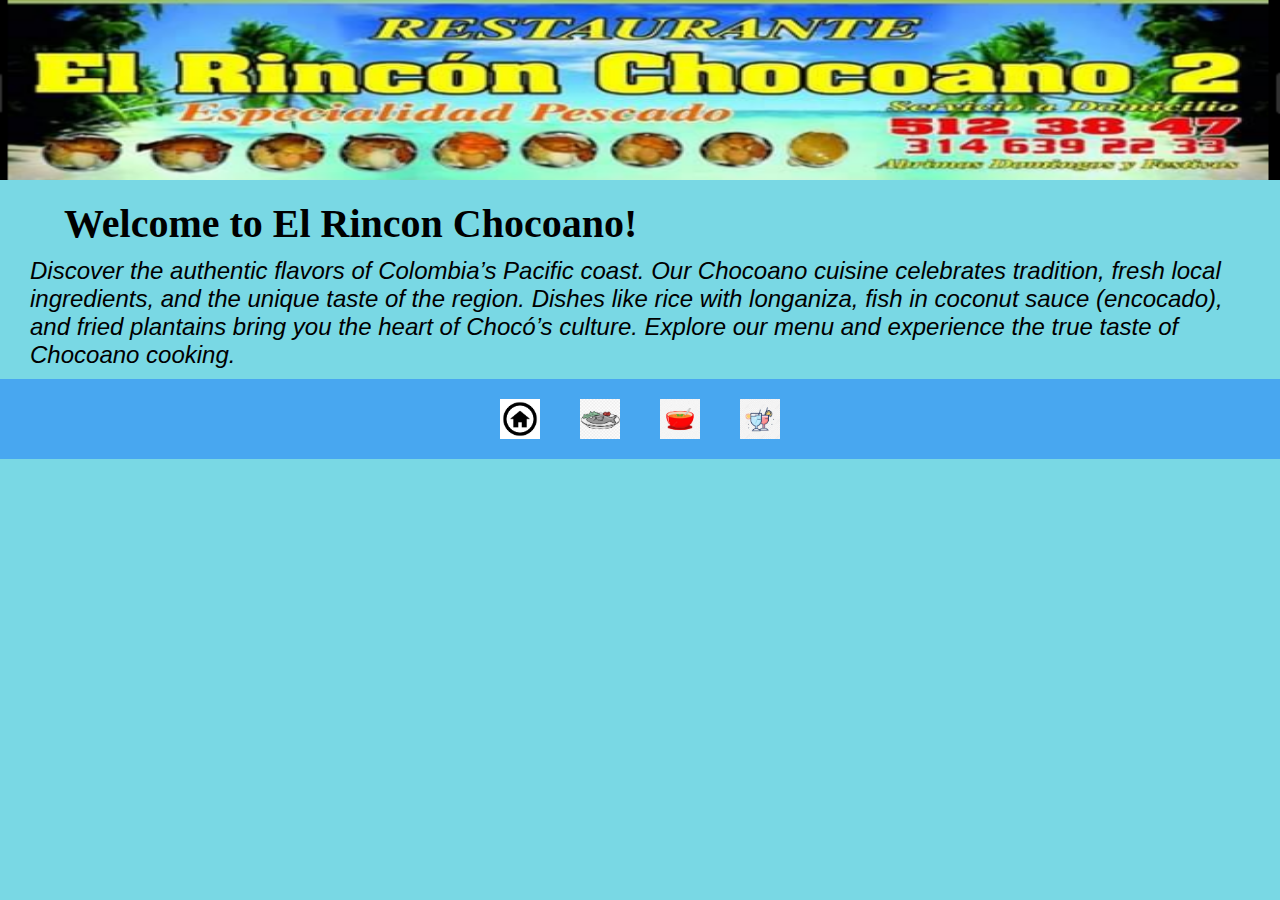
<file: index.html>
<!DOCTYPE html>
<html lang="en">
<head>
    <meta charset="UTF-8">
    <meta name="viewport" content="width=device-width, initial-scale=1.0">
    <title>Pescados</title>
    <link rel="stylesheet" href="../styles/styles.css">
</head>

<body>
    
    <section>
        <div class="welcome">
            <img src="../image/rincon.png" alt="rincon chocoano">
        </div> 
    </section>
    <header>
        <section >
            <div class="text">
                <h1>Welcome to El Rincon Chocoano!</h1>
                <p class="content">Discover the authentic flavors of Colombia’s Pacific coast. Our Chocoano cuisine celebrates tradition, fresh local ingredients, and the unique taste of the region.
                Dishes like rice with longaniza, fish in coconut sauce (encocado), and fried plantains bring you the heart of Chocó’s culture.
                Explore our menu and experience the true taste of Chocoano cooking.</p>
            </div>
        </section>
    </header>

</body>

<nav class="menu">
    <ul>
        <li><a href="index.html"><img src="../image/download.png" alt="Burge"></a></li>
        <li><a href="main.html"><img src="../image/Pescado.jpeg" alt="Burge"></a></li>
        <li><a href="soup.html"><img src="../image/sopa.jpeg" alt="Chips"></a></li>
        <li><a href="bebidas.html"><img src="../image/bebidas.jpeg" alt="Soda"></a></li>
    </ul>
</nav>
</html>
</file>
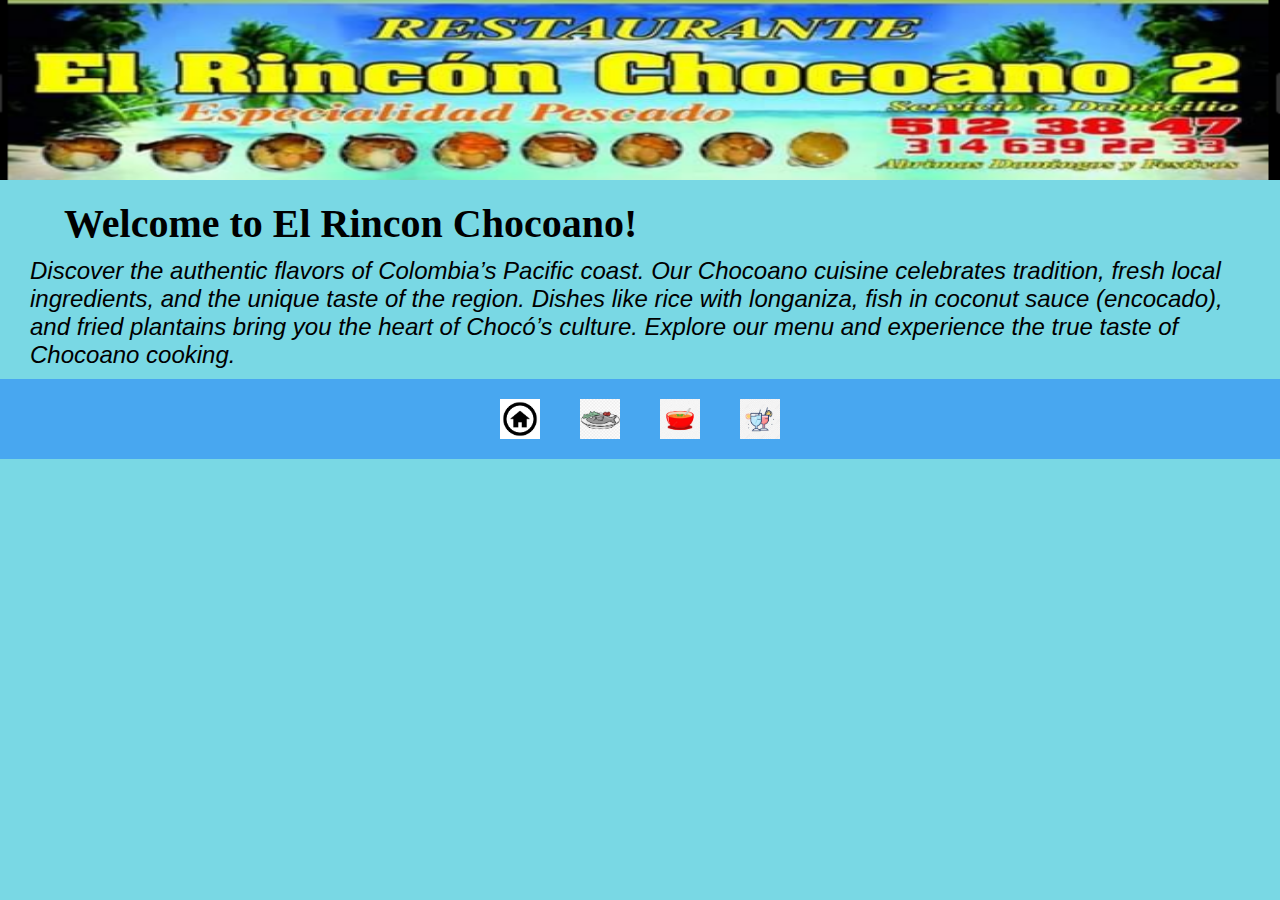
<file: html/index.html>
<!DOCTYPE html>
<html lang="en">
<head>
    <meta charset="UTF-8">
    <meta name="viewport" content="width=device-width, initial-scale=1.0">
    <title>Pescados</title>
    <link rel="stylesheet" href="../styles/styles.css">
</head>

<body>
    
    <section>
        <div class="welcome">
            <img src="../image/rincon.png" alt="rincon chocoano">
        </div> 
    </section>
    <header>
        <section >
            <div class="text">
                <h1>Welcome to El Rincon Chocoano!</h1>
                <p class="content">Discover the authentic flavors of Colombia’s Pacific coast. Our Chocoano cuisine celebrates tradition, fresh local ingredients, and the unique taste of the region.
                Dishes like rice with longaniza, fish in coconut sauce (encocado), and fried plantains bring you the heart of Chocó’s culture.
                Explore our menu and experience the true taste of Chocoano cooking.</p>
            </div>
        </section>
    </header>

</body>

<nav class="menu">
    <ul>
        <li><a href="index.html"><img src="../image/download.png" alt="Burge"></a></li>
        <li><a href="main.html"><img src="../image/Pescado.jpeg" alt="Burge"></a></li>
        <li><a href="soup.html"><img src="../image/sopa.jpeg" alt="Chips"></a></li>
        <li><a href="bebidas.html"><img src="../image/bebidas.jpeg" alt="Soda"></a></li>
    </ul>
</nav>


</html>
</file>
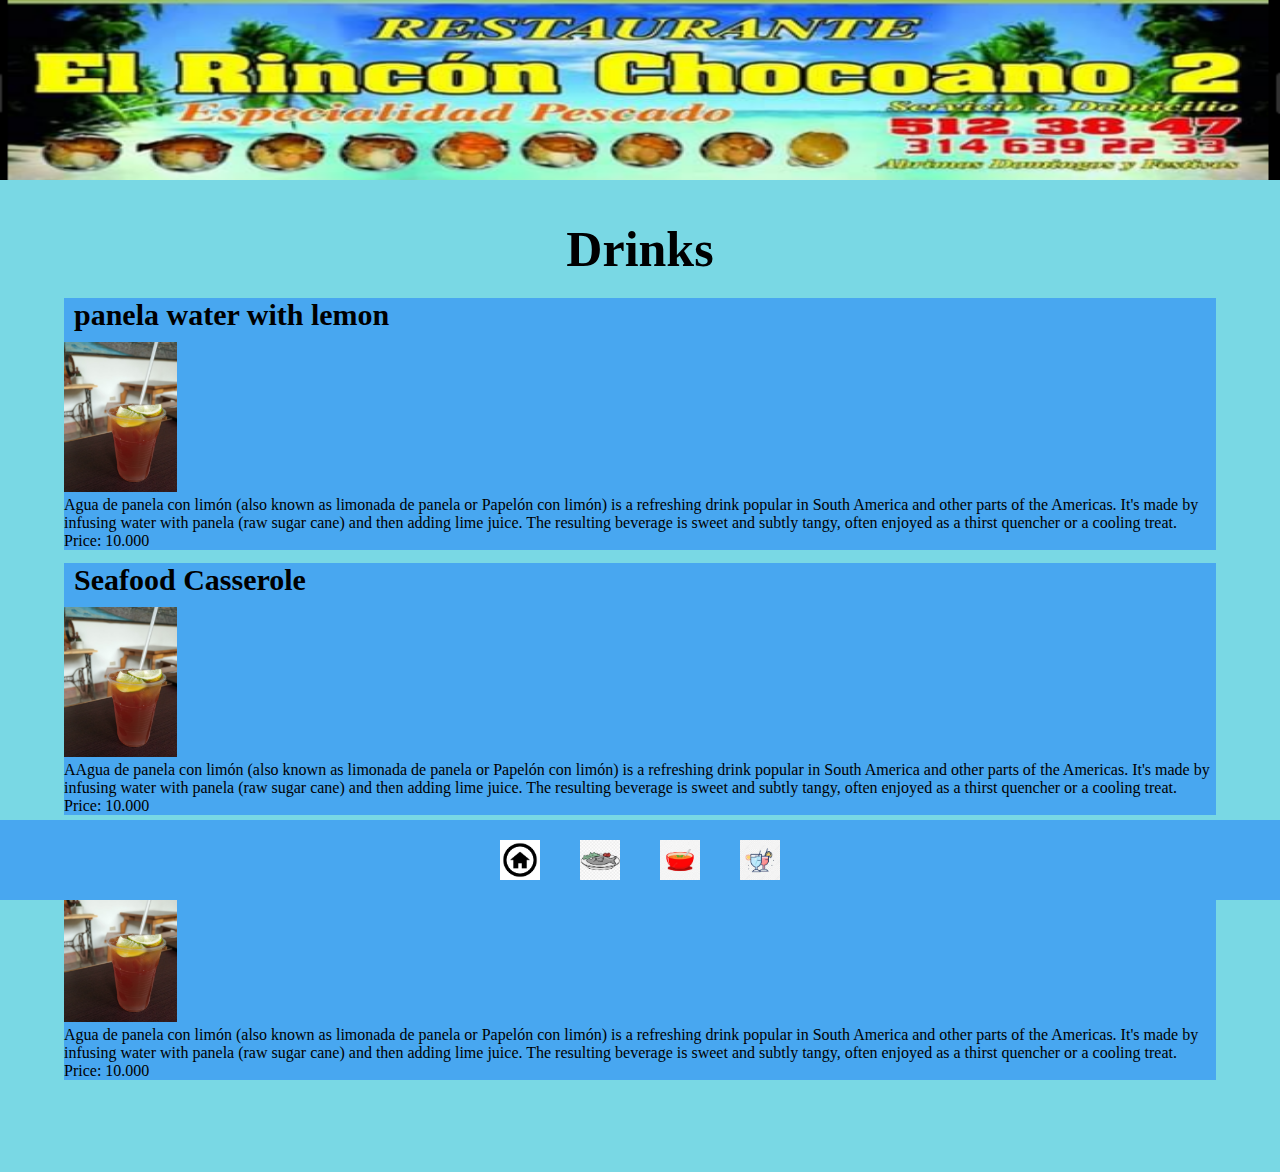
<file: bebidas.html>
<!DOCTYPE html>
<html lang="en">
<head>
    <meta charset="UTF-8">
    <meta name="viewport" content="width=device-width, initial-scale=1.0">
    <title>drinks</title>
    <link rel="stylesheet" href="./styles.css">
</head>

<body>
    <section>
        <div class="welcome">
            <img src="./rincon.png" alt="rincon chocoano">
        </div> 
    </section>
    <main>
        <h2 id="drinks" class="title">Drinks</h2>
        <article class="cards">
            <div class="card">
                <h2>panela water with lemon</h2>
                <img src="./Papelón_con_limón_2.jpg" alt="Product1" height="150px">
                <p class="content">Agua de panela con limón (also known as limonada de panela or Papelón con limón) is a refreshing drink popular in South America and other parts of the Americas. It's made by infusing water with panela (raw sugar cane) and then adding lime juice. The resulting beverage is sweet and subtly tangy, often enjoyed as a thirst quencher or a cooling treat. </p>
                <p class="content">Price: 10.000</p>
            </div>
        </article>

        <article class="cards">
            <div class="card">
                <h2>Seafood Casserole</h2>
                <img src="./Papelón_con_limón_2.jpg" alt="Product1" height="150px">
                <p class="content">AAgua de panela con limón (also known as limonada de panela or Papelón con limón) is a refreshing drink popular in South America and other parts of the Americas. It's made by infusing water with panela (raw sugar cane) and then adding lime juice. The resulting beverage is sweet and subtly tangy, often enjoyed as a thirst quencher or a cooling treat. </p>
                <p class="content">Price: 10.000</p>
            </div>
        </article>  

        <article class="cards">
            <div class="card">
                <h2>Seafood Casserole</h2>
                <img src="./Papelón_con_limón_2.jpg" alt="Product1" height="150px">
                <p class="content">Agua de panela con limón (also known as limonada de panela or Papelón con limón) is a refreshing drink popular in South America and other parts of the Americas. It's made by infusing water with panela (raw sugar cane) and then adding lime juice. The resulting beverage is sweet and subtly tangy, often enjoyed as a thirst quencher or a cooling treat. </p>
                <p class="content">Price: 10.000</p>
            </div>
        </article>
    </main>

</body>

<nav class="menu">
    <ul>
        <li><a href="index.html"><img src="./download.png" alt="Burge"></a></li>
        <li><a href="main.html"><img src="./Pescado.jpeg" alt="Burge"></a></li>
        <li><a href="soup.html"><img src="./sopa.jpeg" alt="Chips"></a></li>
        <li><a href="bebidas.html"><img src="./bebidas.jpeg" alt="Soda"></a></li>
    </ul>
</nav>

</html>
</file>
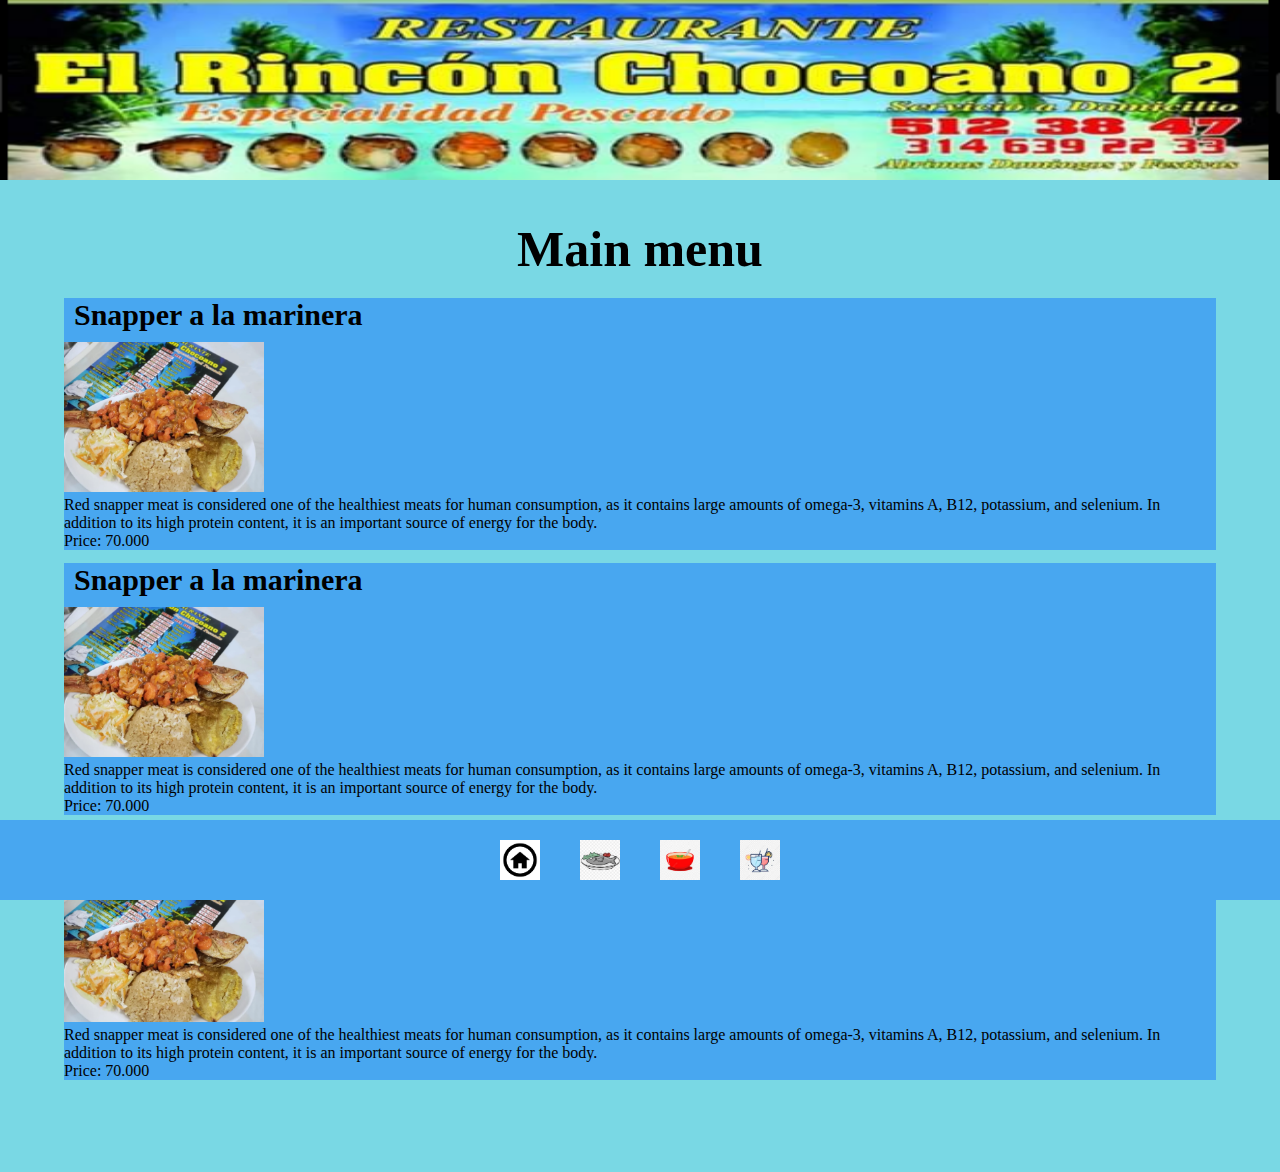
<file: main.html>
<!DOCTYPE html>
<html lang="en">
<head>
    <meta charset="UTF-8">
    <meta name="viewport" content="width=device-width, initial-scale=1.0">
    <title>Pescados</title>
    <link rel="stylesheet" href="../styles/styles.css">
</head>

<body>
    
    <section>
        <div class="welcome">
            <img src="../image/rincon.png" alt="rincon chocoano">
        </div> 
    </section>
    <main>
        <h2 id="main" class="title">Main menu</h2>
        <article class="cards">
            <div class="card">
                <h2>Snapper a la marinera</h2>
                <img src="../image/producto1.jpg" alt="Product1" height="150px">
                <p class="content">Red snapper meat is considered one of the healthiest meats for human consumption, as it contains large amounts of omega-3, vitamins A, B12, potassium, and selenium. In addition to its high protein content, it is an important source of energy for the body.</p>
                <p class="content">Price: 70.000</p>
            </div>
        </article>

        <article class="cards">
            <div class="card">
                <h2>Snapper a la marinera</h2>
                <img src="../image/producto1.jpg" alt="Product1" height="150px">
                <p class="content">Red snapper meat is considered one of the healthiest meats for human consumption, as it contains large amounts of omega-3, vitamins A, B12, potassium, and selenium. In addition to its high protein content, it is an important source of energy for the body.</p>
                <p class="content">Price: 70.000</p>
            </div>
        </article>

        <article class="cards">
            <div class="card">
                <h2>Snapper a la marinera</h2>
                <img src="../image/producto1.jpg" alt="Product1" height="150px">
                <p class="content">Red snapper meat is considered one of the healthiest meats for human consumption, as it contains large amounts of omega-3, vitamins A, B12, potassium, and selenium. In addition to its high protein content, it is an important source of energy for the body.</p>
                <p class="content">Price: 70.000</p>
            </div>
        </article>
    </main>
    

</body>

<nav class="menu">
    <ul>
        <li><a href="index.html"><img src="../image/download.png" alt="Burge"></a></li>
        <li><a href="main.html"><img src="../image/Pescado.jpeg" alt="Burge"></a></li>
        <li><a href="soup.html"><img src="../image/sopa.jpeg" alt="Chips"></a></li>
        <li><a href="bebidas.html"><img src="../image/bebidas.jpeg" alt="Soda"></a></li>
    </ul>
</nav>  

</html>
</file>
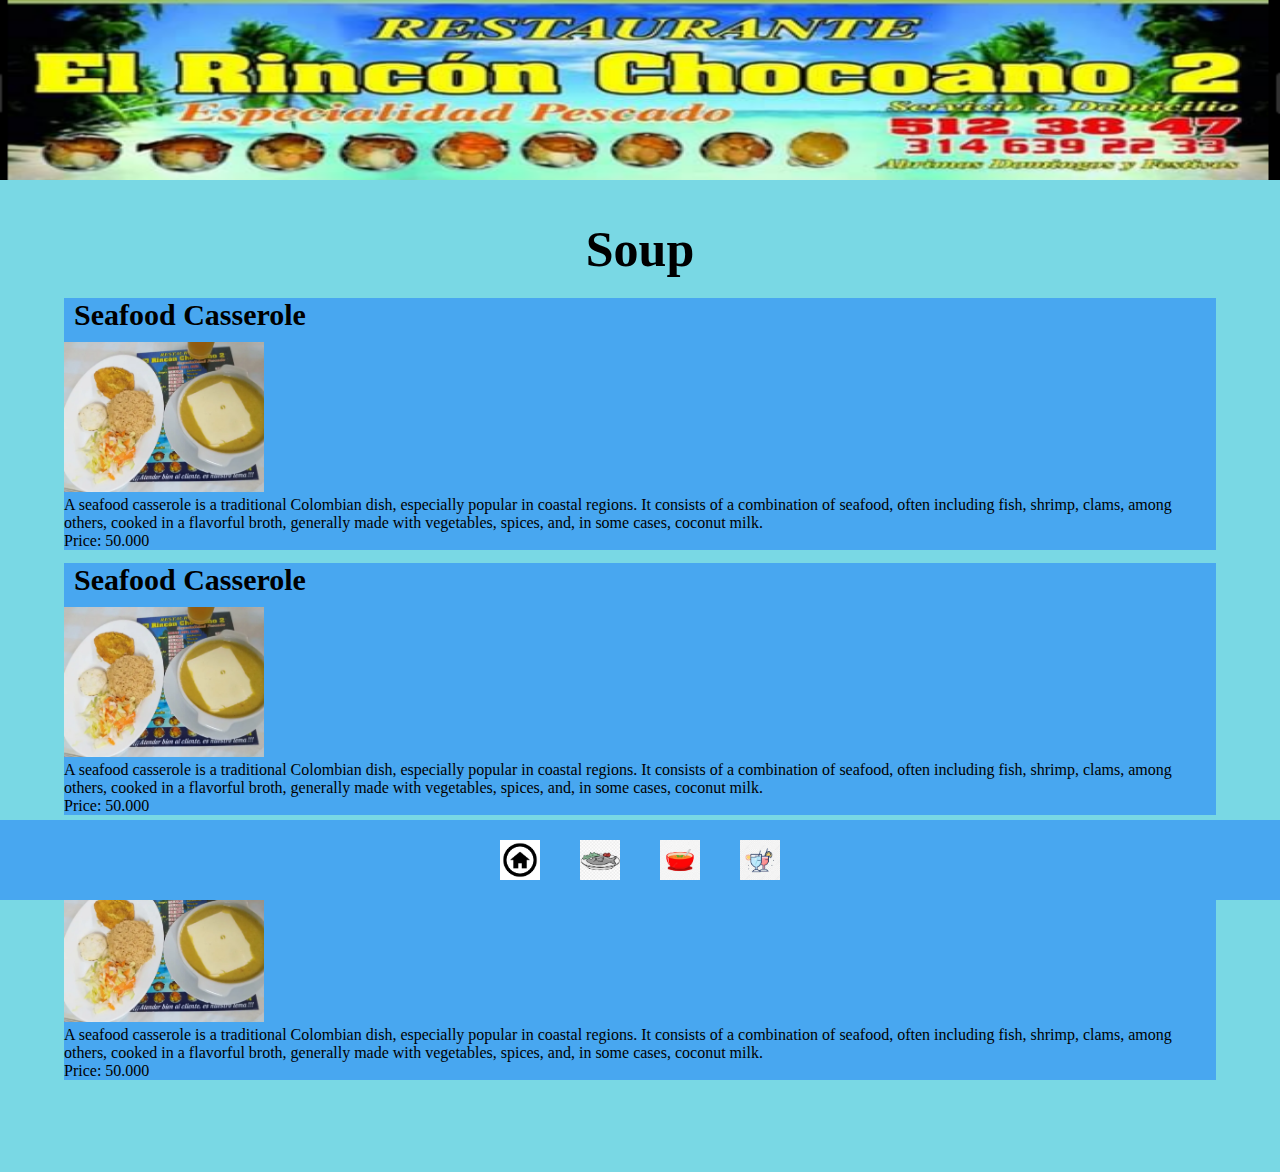
<file: soup.html>
<!DOCTYPE html>
<html lang="en">
<head>
    <meta charset="UTF-8">
    <meta name="viewport" content="width=device-width, initial-scale=1.0">
    <title>soup</title>
    <link rel="stylesheet" href="./styles.css">
</head>

<body>
    <section>
        <div class="welcome">
            <img src="./rincon.png" alt="rincon chocoano">
        </div> 
    </section>
    <main>
        <h2 id="soup" class="title">Soup</h2>
        <article class="cards">
            <div class="card">
                <h2>Seafood Casserole</h2>
                <img src="./sopa.jpg" alt="Product1" height="150px">
                <p class="content">A seafood casserole is a traditional Colombian dish, especially popular in coastal regions. It consists of a combination of seafood, often including fish, shrimp, clams, among others, cooked in a flavorful broth, generally made with vegetables, spices, and, in some cases, coconut milk.</p>
                <p class="content">Price: 50.000</p>
            </div>
        </article>

        <article class="cards">
            <div class="card">
                <h2>Seafood Casserole</h2>
                <img src="./sopa.jpg" alt="Product1" height="150px">
                <p class="content">A seafood casserole is a traditional Colombian dish, especially popular in coastal regions. It consists of a combination of seafood, often including fish, shrimp, clams, among others, cooked in a flavorful broth, generally made with vegetables, spices, and, in some cases, coconut milk.</p>
                <p class="content">Price: 50.000</p>
            </div>
        </article>  

        <article class="cards">
            <div class="card">
                <h2>Seafood Casserole</h2>
                <img src="./sopa.jpg" alt="Product1" height="150px">
                <p class="content">A seafood casserole is a traditional Colombian dish, especially popular in coastal regions. It consists of a combination of seafood, often including fish, shrimp, clams, among others, cooked in a flavorful broth, generally made with vegetables, spices, and, in some cases, coconut milk.</p>
                <p class="content">Price: 50.000</p>
            </div>
        </article>
    </main>

</body>

<nav class="menu">
    <ul>
        <li><a href="index.html"><img src="./download.png" alt="Burge"></a></li>
        <li><a href="main.html"><img src="./Pescado.jpeg" alt="Burge"></a></li>
        <li><a href="soup.html"><img src="./sopa.jpeg" alt="Chips"></a></li>
        <li><a href="bebidas.html"><img src="./bebidas.jpeg" alt="Soda"></a></li>
    </ul>
</nav>

</html>
</file>
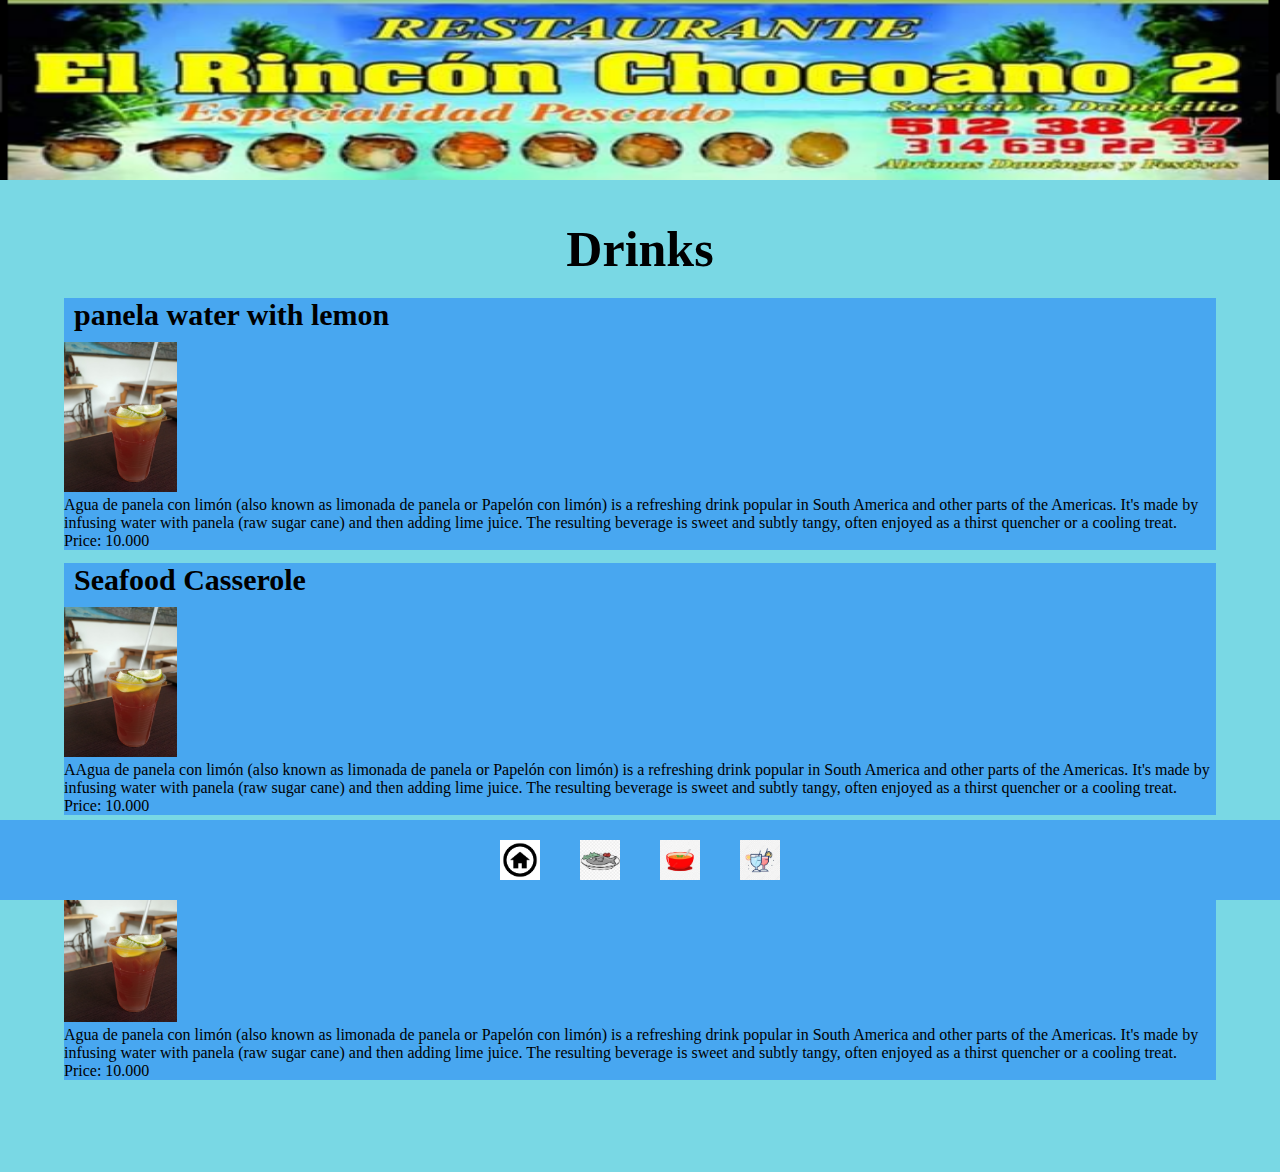
<file: html/bebidas.html>
<!DOCTYPE html>
<html lang="en">
<head>
    <meta charset="UTF-8">
    <meta name="viewport" content="width=device-width, initial-scale=1.0">
    <title>drinks</title>
    <link rel="stylesheet" href="../styles/styles.css">
</head>

<body>
    <section>
        <div class="welcome">
            <img src="../image/rincon.png" alt="rincon chocoano">
        </div> 
    </section>
    <main>
        <h2 id="drinks" class="title">Drinks</h2>
        <article class="cards">
            <div class="card">
                <h2>panela water with lemon</h2>
                <img src="../image/Papelón_con_limón_2.jpg" alt="Product1" height="150px">
                <p class="content">Agua de panela con limón (also known as limonada de panela or Papelón con limón) is a refreshing drink popular in South America and other parts of the Americas. It's made by infusing water with panela (raw sugar cane) and then adding lime juice. The resulting beverage is sweet and subtly tangy, often enjoyed as a thirst quencher or a cooling treat. </p>
                <p class="content">Price: 10.000</p>
            </div>
        </article>

        <article class="cards">
            <div class="card">
                <h2>Seafood Casserole</h2>
                <img src="../image/Papelón_con_limón_2.jpg" alt="Product1" height="150px">
                <p class="content">AAgua de panela con limón (also known as limonada de panela or Papelón con limón) is a refreshing drink popular in South America and other parts of the Americas. It's made by infusing water with panela (raw sugar cane) and then adding lime juice. The resulting beverage is sweet and subtly tangy, often enjoyed as a thirst quencher or a cooling treat. </p>
                <p class="content">Price: 10.000</p>
            </div>
        </article>  

        <article class="cards">
            <div class="card">
                <h2>Seafood Casserole</h2>
                <img src="../image/Papelón_con_limón_2.jpg" alt="Product1" height="150px">
                <p class="content">Agua de panela con limón (also known as limonada de panela or Papelón con limón) is a refreshing drink popular in South America and other parts of the Americas. It's made by infusing water with panela (raw sugar cane) and then adding lime juice. The resulting beverage is sweet and subtly tangy, often enjoyed as a thirst quencher or a cooling treat. </p>
                <p class="content">Price: 10.000</p>
            </div>
        </article>
    </main>

</body>

<nav class="menu">
    <ul>
        <li><a href="index.html"><img src="../image/download.png" alt="Burge"></a></li>
        <li><a href="main.html"><img src="../image/Pescado.jpeg" alt="Burge"></a></li>
        <li><a href="soup.html"><img src="../image/sopa.jpeg" alt="Chips"></a></li>
        <li><a href="bebidas.html"><img src="../image/bebidas.jpeg" alt="Soda"></a></li>
    </ul>
</nav>

</html>
</file>
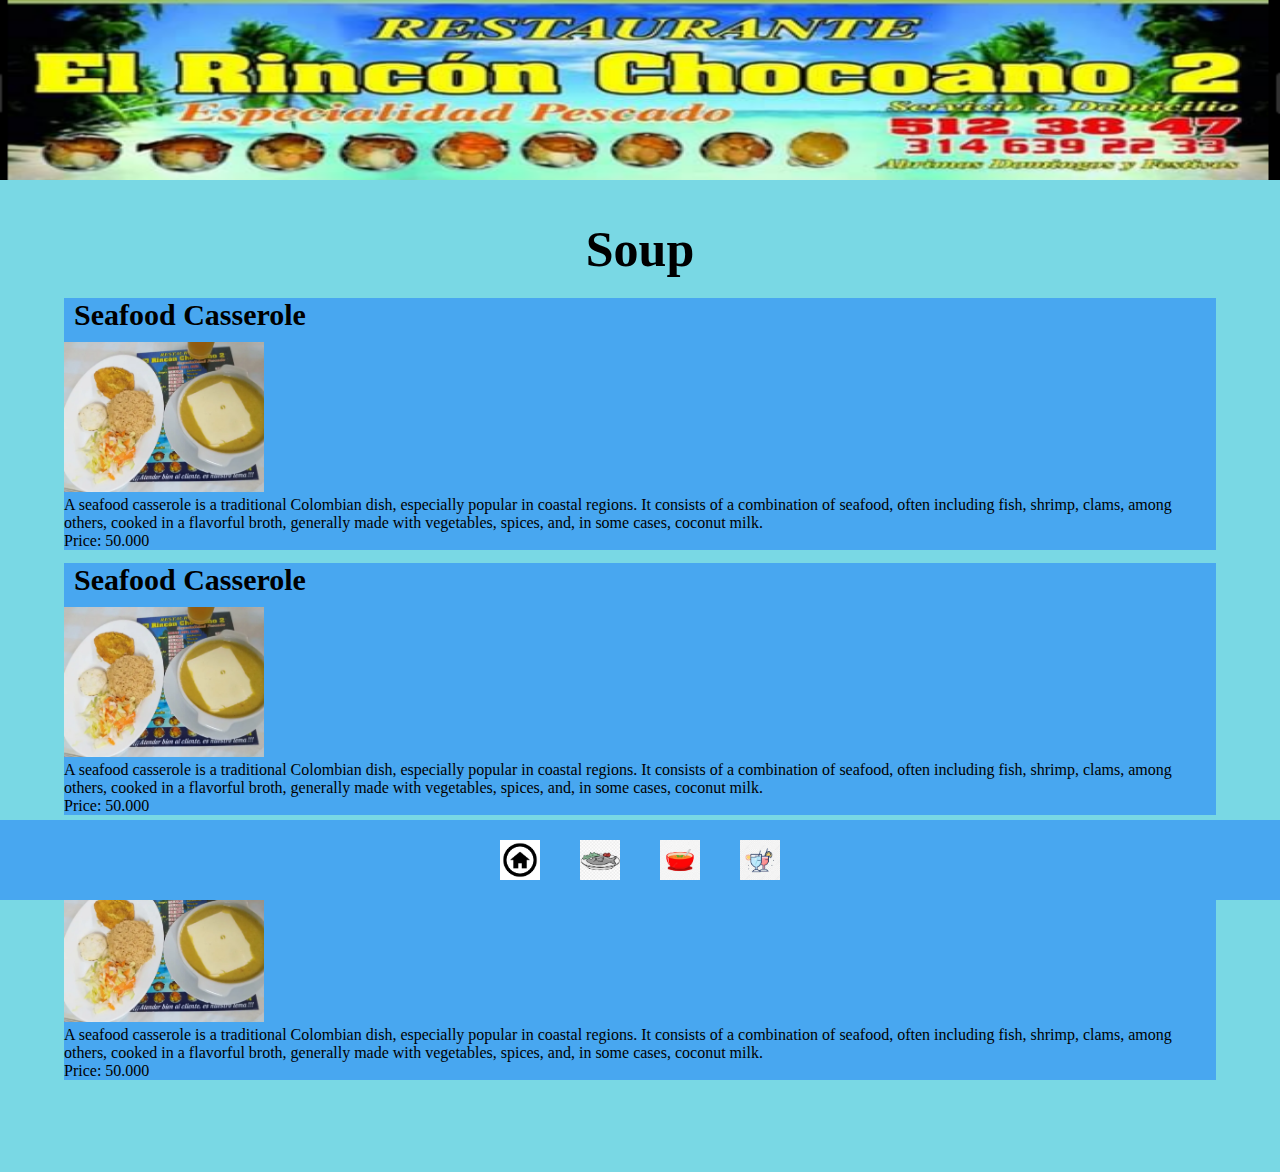
<file: html/soup.html>
<!DOCTYPE html>
<html lang="en">
<head>
    <meta charset="UTF-8">
    <meta name="viewport" content="width=device-width, initial-scale=1.0">
    <title>soup</title>
    <link rel="stylesheet" href="../styles/styles.css">
</head>

<body>
    <section>
        <div class="welcome">
            <img src="../image/rincon.png" alt="rincon chocoano">
        </div> 
    </section>
    <main>
        <h2 id="soup" class="title">Soup</h2>
        <article class="cards">
            <div class="card">
                <h2>Seafood Casserole</h2>
                <img src="../image/sopa.jpg" alt="Product1" height="150px">
                <p class="content">A seafood casserole is a traditional Colombian dish, especially popular in coastal regions. It consists of a combination of seafood, often including fish, shrimp, clams, among others, cooked in a flavorful broth, generally made with vegetables, spices, and, in some cases, coconut milk.</p>
                <p class="content">Price: 50.000</p>
            </div>
        </article>

        <article class="cards">
            <div class="card">
                <h2>Seafood Casserole</h2>
                <img src="../image/sopa.jpg" alt="Product1" height="150px">
                <p class="content">A seafood casserole is a traditional Colombian dish, especially popular in coastal regions. It consists of a combination of seafood, often including fish, shrimp, clams, among others, cooked in a flavorful broth, generally made with vegetables, spices, and, in some cases, coconut milk.</p>
                <p class="content">Price: 50.000</p>
            </div>
        </article>  

        <article class="cards">
            <div class="card">
                <h2>Seafood Casserole</h2>
                <img src="../image/sopa.jpg" alt="Product1" height="150px">
                <p class="content">A seafood casserole is a traditional Colombian dish, especially popular in coastal regions. It consists of a combination of seafood, often including fish, shrimp, clams, among others, cooked in a flavorful broth, generally made with vegetables, spices, and, in some cases, coconut milk.</p>
                <p class="content">Price: 50.000</p>
            </div>
        </article>
    </main>

</body>

<nav class="menu">
    <ul>
        <li><a href="index.html"><img src="../image/download.png" alt="Burge"></a></li>
        <li><a href="main.html"><img src="../image/Pescado.jpeg" alt="Burge"></a></li>
        <li><a href="soup.html"><img src="../image/sopa.jpeg" alt="Chips"></a></li>
        <li><a href="bebidas.html"><img src="../image/bebidas.jpeg" alt="Soda"></a></li>
    </ul>
</nav>

</html>
</file>
<file: styles/styles.css>
:root {
--color-primary : #79D8E4;
--color-secundary : #48A7F0;
--color-text : black;
--text-title :'Times New Roman', Times, serif;
--text-content: Verdana, Geneva, Tahoma, sans-serif;
}


*{

    margin: 0;
    padding: 0;
    box-sizing: border-box;
}

body {

    background: var(--color-primary);

}
h1,h2,h3,h4,h5,h6,p {

    color: var(--color-text);
}

section .welcome img {

    width: 100%;
    height: 200px;
    display: flex;
    justify-content: center;
    padding-bottom: 20px ;
}

header section .text h1  {

    font-family: var(--text-title);
    font-size: 250%;
    margin-left: 5%;
    
}

header section .text .content {

    font-family: var(--text-content);
    font-style: italic;
    font-size: 150%;
    margin: 10px 30px
}


.menu {
    background: var(--color-secundary);
    width: 100%;
    position:sticky;
    display: flex;
    z-index: 100;
    justify-content:space-around;
    bottom: 0
}

.menu ul {

    list-style: none;
    overflow: hidden
}

.menu ul li{

    float: left;
    font-family: Arial, sans-serif;
    font-size: 16px;
}
.menu ul li a {
    display:flex;
    padding: 20px;
    color: var(--color-text);
    text-decoration: none;
}
.menu ul li:hover {
    background: var(--color-primary);
}

.menu ul li a img {

    width: 40px;
}

main .title{
    font-family: var(--text-title);
    text-align: center;
    font-size: 50px;
    margin: 20px;
}

main .cards {

    background: var(--color-secundary);
    margin: 1% 5%;
    
}

main .cards .card h2 {

    font-family: var(--text-title);
    font-size: 30px;
    margin: 10PX;
    
}

main .cards .card img:hover {

    height: 150px;
    border-radius:50%;
    box-shadow: 0px 0px 15px 15px var(--color-primary);
    
}
</file>
<file: styles.css>
:root {
--color-primary : #79D8E4;
--color-secundary : #48A7F0;
--color-text : black;
--text-title :'Times New Roman', Times, serif;
--text-content: Verdana, Geneva, Tahoma, sans-serif;
}


*{

    margin: 0;
    padding: 0;
    box-sizing: border-box;
}

body {

    background: var(--color-primary);

}
h1,h2,h3,h4,h5,h6,p {

    color: var(--color-text);
}

section .welcome img {

    width: 100%;
    height: 200px;
    display: flex;
    justify-content: center;
    padding-bottom: 20px ;
}

header section .text h1  {

    font-family: var(--text-title);
    font-size: 250%;
    margin-left: 5%;
    
}

header section .text .content {

    font-family: var(--text-content);
    font-style: italic;
    font-size: 150%;
    margin: 10px 30px
}


.menu {
    background: var(--color-secundary);
    width: 100%;
    position:sticky;
    display: flex;
    z-index: 100;
    justify-content:space-around;
    bottom: 0
}

.menu ul {

    list-style: none;
    overflow: hidden
}

.menu ul li{

    float: left;
    font-family: Arial, sans-serif;
    font-size: 16px;
}
.menu ul li a {
    display:flex;
    padding: 20px;
    color: var(--color-text);
    text-decoration: none;
}
.menu ul li:hover {
    background: var(--color-primary);
}

.menu ul li a img {

    width: 40px;
}

main .title{
    font-family: var(--text-title);
    text-align: center;
    font-size: 50px;
    margin: 20px;
}

main .cards {

    background: var(--color-secundary);
    margin: 1% 5%;
    
}

main .cards .card h2 {

    font-family: var(--text-title);
    font-size: 30px;
    margin: 10PX;
    
}

main .cards .card img:hover {

    height: 150px;
    border-radius:50%;
    box-shadow: 0px 0px 15px 15px var(--color-primary);
    
}
</file>
